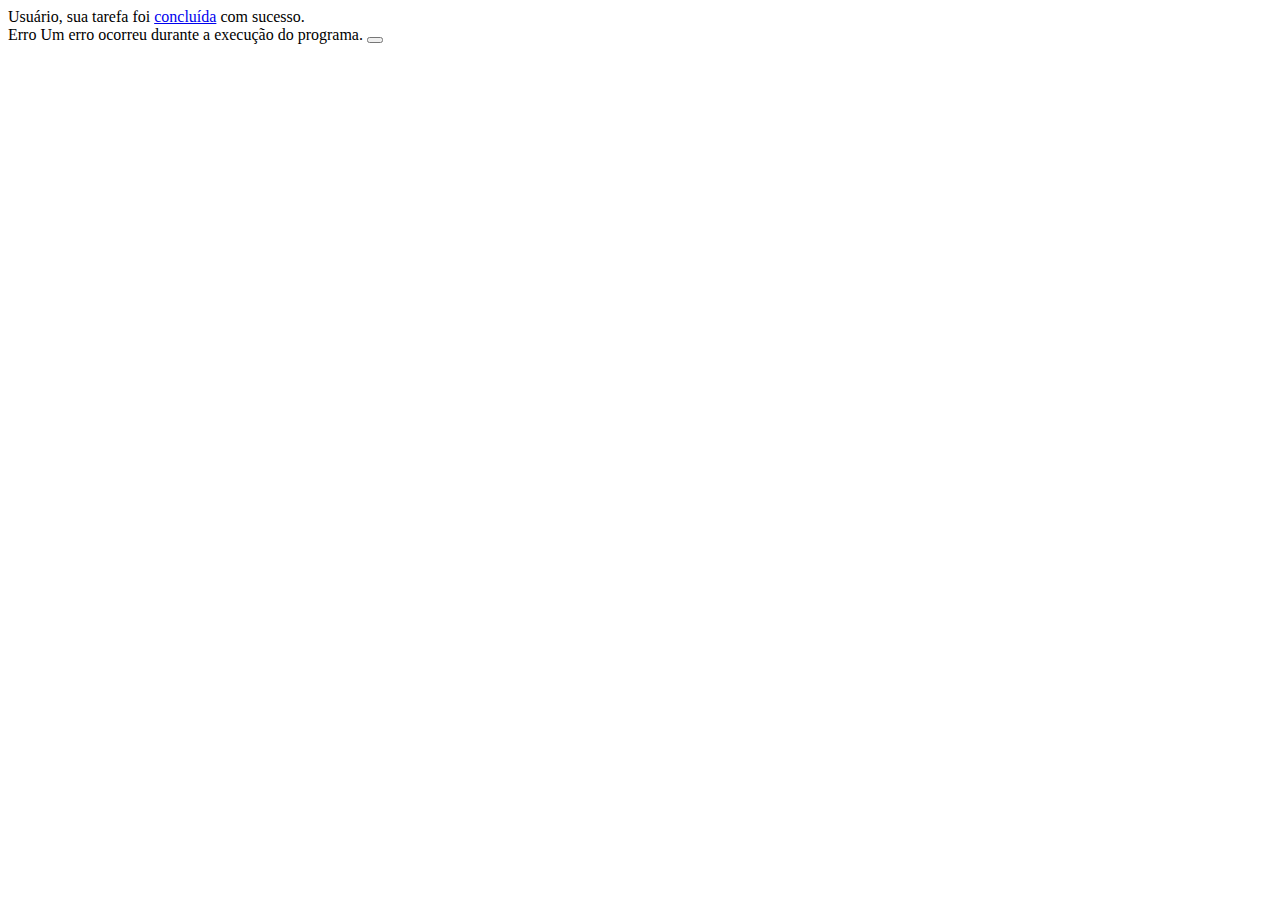
<file: Mensagens.html>
<!doctype html>
<html lang="en">

<head>
  <title>Mensagens e Alertas</title>
  <!-- Required meta tags -->
  <meta charset="utf-8">
  <meta name="viewport" content="width=device-width, initial-scale=1, shrink-to-fit=no">

  <link href="https://cdn.jsdelivr.net/npm/bootstrap@5.2.1/dist/css/bootstrap.min.css" rel="stylesheet"
    integrity="sha384-iYQeCzEYFbKjA/T2uDLTpkwGzCiq6soy8tYaI1GyVh/UjpbCx/TYkiZhlZB6+fzT" crossorigin="anonymous">

</head>

<body class="container">
    <div class="alert alert-success">
        Usuário, sua tarefa foi <a href="#" class="alert-link"> concluída</a> com sucesso.
    </div>

    <div class="alert alert-danger alert-dismissible fade show" role="alert">
        <label class="badge bg-danger">Erro</label>
        Um erro ocorreu durante a execução do programa.
        <button type="button" class="btn-close" data-bs-dismiss="alert" aria-label="Close"></button>
    </div>

  <header>
  </header>
  <main>

  </main>
  <footer>
    
  </footer>
  <script src="https://cdn.jsdelivr.net/npm/@popperjs/core@2.11.6/dist/umd/popper.min.js"
    integrity="sha384-oBqDVmMz9ATKxIep9tiCxS/Z9fNfEXiDAYTujMAeBAsjFuCZSmKbSSUnQlmh/jp3" crossorigin="anonymous">
  </script>

  <script src="https://cdn.jsdelivr.net/npm/bootstrap@5.2.1/dist/js/bootstrap.min.js"
    integrity="sha384-7VPbUDkoPSGFnVtYi0QogXtr74QeVeeIs99Qfg5YCF+TidwNdjvaKZX19NZ/e6oz" crossorigin="anonymous">
  </script>
</body>

</html>
</file>
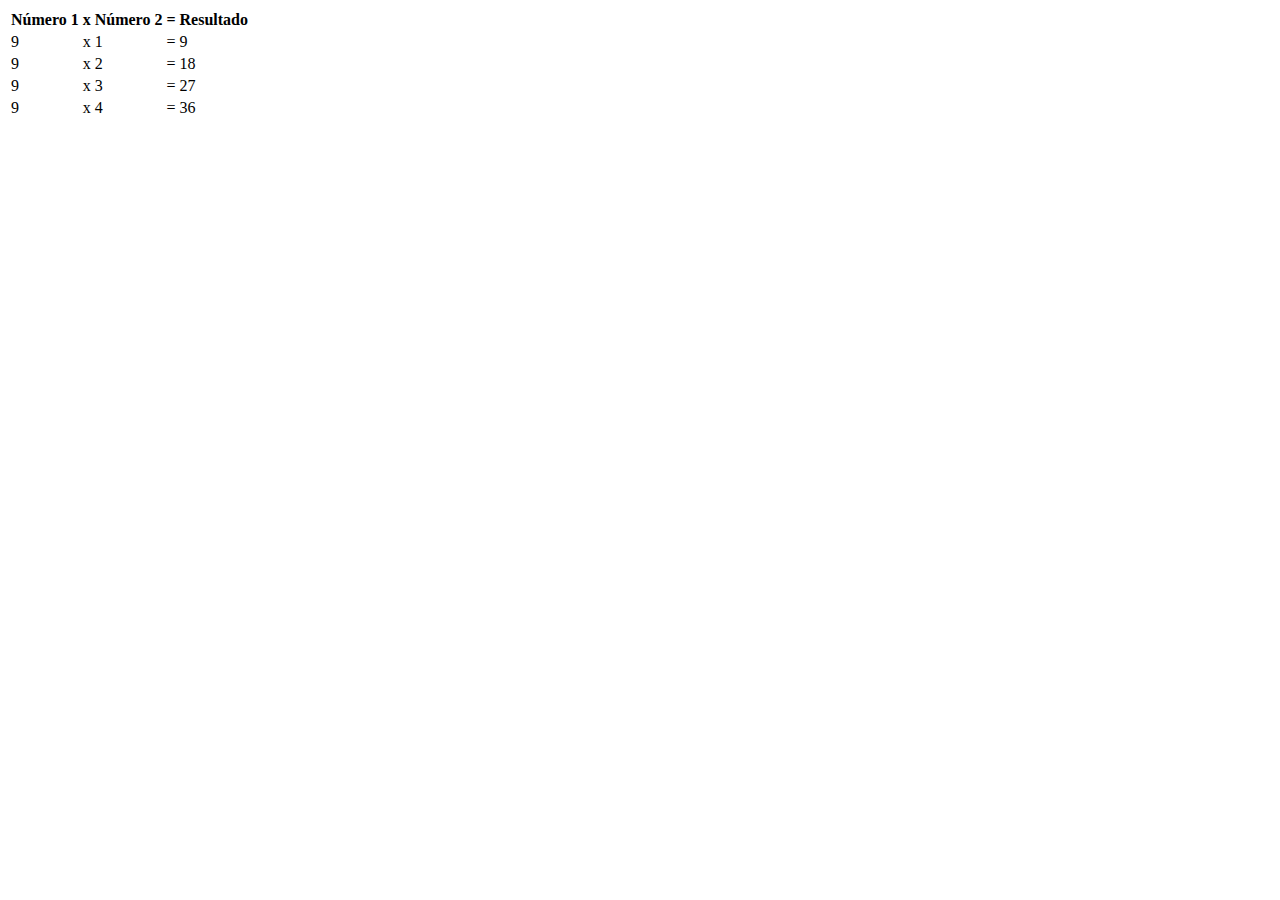
<file: tabelaBootstrap.html>
<!doctype html>
<html lang="en">

<head>
  <title>Title</title>
  <!-- Required meta tags -->
  <meta charset="utf-8">
  <meta name="viewport" content="width=device-width, initial-scale=1, shrink-to-fit=no">

  <!-- Bootstrap CSS v5.2.1 -->
  <link href="https://cdn.jsdelivr.net/npm/bootstrap@5.2.1/dist/css/bootstrap.min.css" rel="stylesheet"
    integrity="sha384-iYQeCzEYFbKjA/T2uDLTpkwGzCiq6soy8tYaI1GyVh/UjpbCx/TYkiZhlZB6+fzT" crossorigin="anonymous">

</head>

<body class="container">
    <table class="table table-striped table-dark table-bordered table-hover table-sm">
        <thead>
            <tr>
                <th>Número 1</th>
                <th>x</th>
                <th>Número 2</th>
                <th>=</th>
                <th>Resultado</th>
            </tr>
        </thead>
        <tbody>
            <tr>
                <td class="">9</td>
                <td>x</td>
                <td>1</td>
                <td>=</td>
                <td>9</td>
            </tr>
            <tr class="table-danger">
            <td>9</td>
                <td>x</td>
                <td>2</td>
                <td>=</td>
                <td>18</td>
            </tr>
            <tr>
                <td>9</td>
                <td>x</td>
                <td>3</td>
                <td>=</td>
                <td>27</td>
            </tr>
            <tr>
                <td>9</td>
                <td>x</td>
                <td>4</td>
                <td>=</td>
                <td>36</td>
            </tr>
        </tbody>


    </table>

  <header>
    
  </header>
  <main>

  </main>
  <footer>
    
  </footer>
  
  <script src="https://cdn.jsdelivr.net/npm/@popperjs/core@2.11.6/dist/umd/popper.min.js"
    integrity="sha384-oBqDVmMz9ATKxIep9tiCxS/Z9fNfEXiDAYTujMAeBAsjFuCZSmKbSSUnQlmh/jp3" crossorigin="anonymous">
  </script>

  <script src="https://cdn.jsdelivr.net/npm/bootstrap@5.2.1/dist/js/bootstrap.min.js"
    integrity="sha384-7VPbUDkoPSGFnVtYi0QogXtr74QeVeeIs99Qfg5YCF+TidwNdjvaKZX19NZ/e6oz" crossorigin="anonymous">
  </script>
</body>

</html>
</file>
